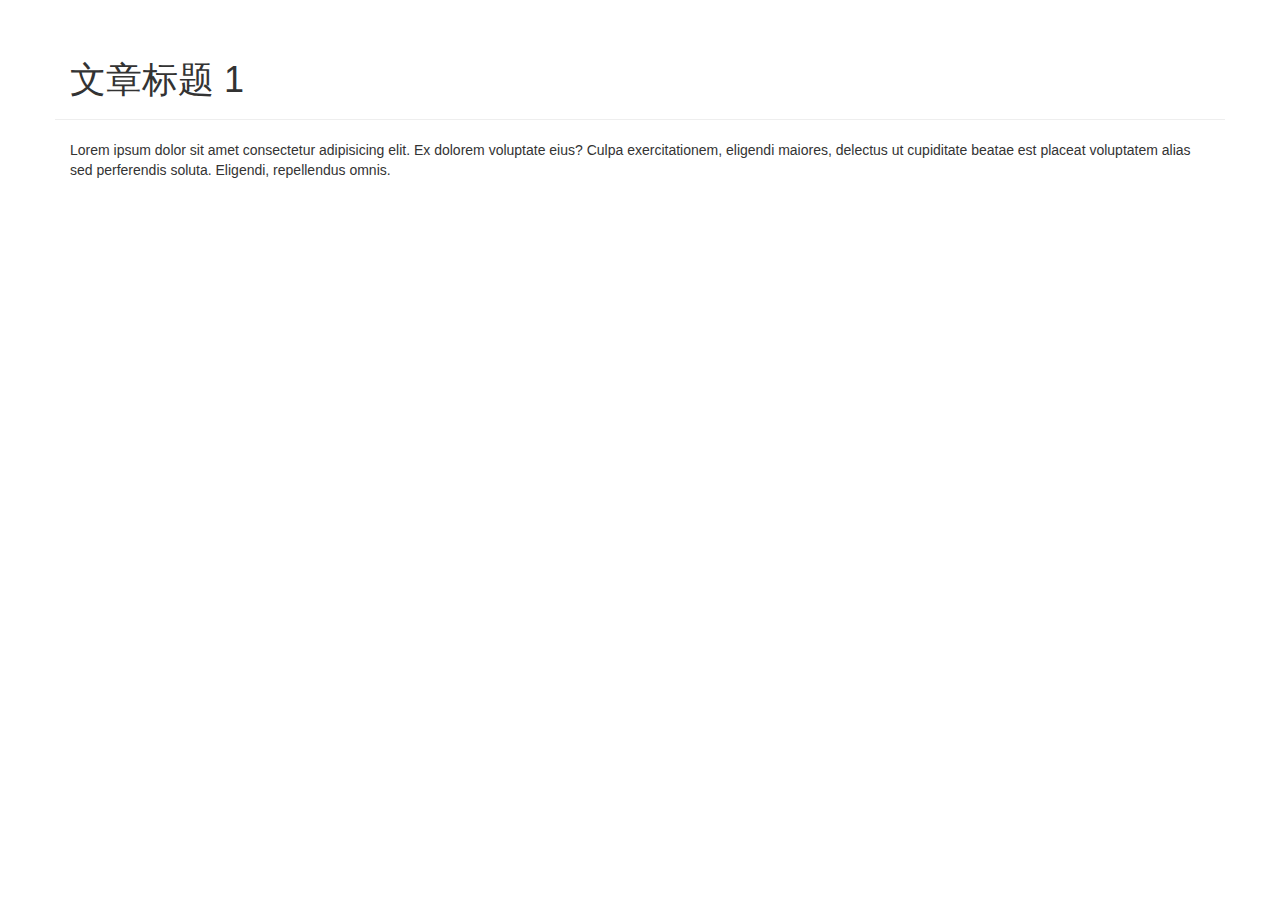
<file: HelloDjango/blog/templates/detail.html>
<!DOCTYPE html>
<html lang="en">
<head>
    <meta charset="UTF-8">
    <meta name="viewport" content="width=device-width, initial-scale=1.0">
    <meta http-equiv="X-UA-Compatible" content="ie=edge">
    <!-- 最新版本的 Bootstrap 核心 CSS 文件 -->
    <link rel="stylesheet" href="https://cdn.jsdelivr.net/npm/bootstrap@3.3.7/dist/css/bootstrap.min.css" integrity="sha384-BVYiiSIFeK1dGmJRAkycuHAHRg32OmUcww7on3RYdg4Va+PmSTsz/K68vbdEjh4u" crossorigin="anonymous">
    <!-- 最新的 Bootstrap 核心 JavaScript 文件 -->
    <script src="https://cdn.jsdelivr.net/npm/bootstrap@3.3.7/dist/js/bootstrap.min.js" integrity="sha384-Tc5IQib027qvyjSMfHjOMaLkfuWVxZxUPnCJA7l2mCWNIpG9mGCD8wGNIcPD7Txa" crossorigin="anonymous"></script>
    <title>文章标题 1</title>
</head>
<body>
    <div class="container page-header">
        <h1>文章标题 1</h1>
    </div>

    <div class="container body-main">
        <p>Lorem ipsum dolor sit amet consectetur adipisicing elit. Ex dolorem voluptate eius? Culpa exercitationem, eligendi maiores, delectus ut cupiditate beatae est placeat voluptatem alias sed perferendis soluta. Eligendi, repellendus omnis.</p>
    </div>
</body>
</html>
</file>
